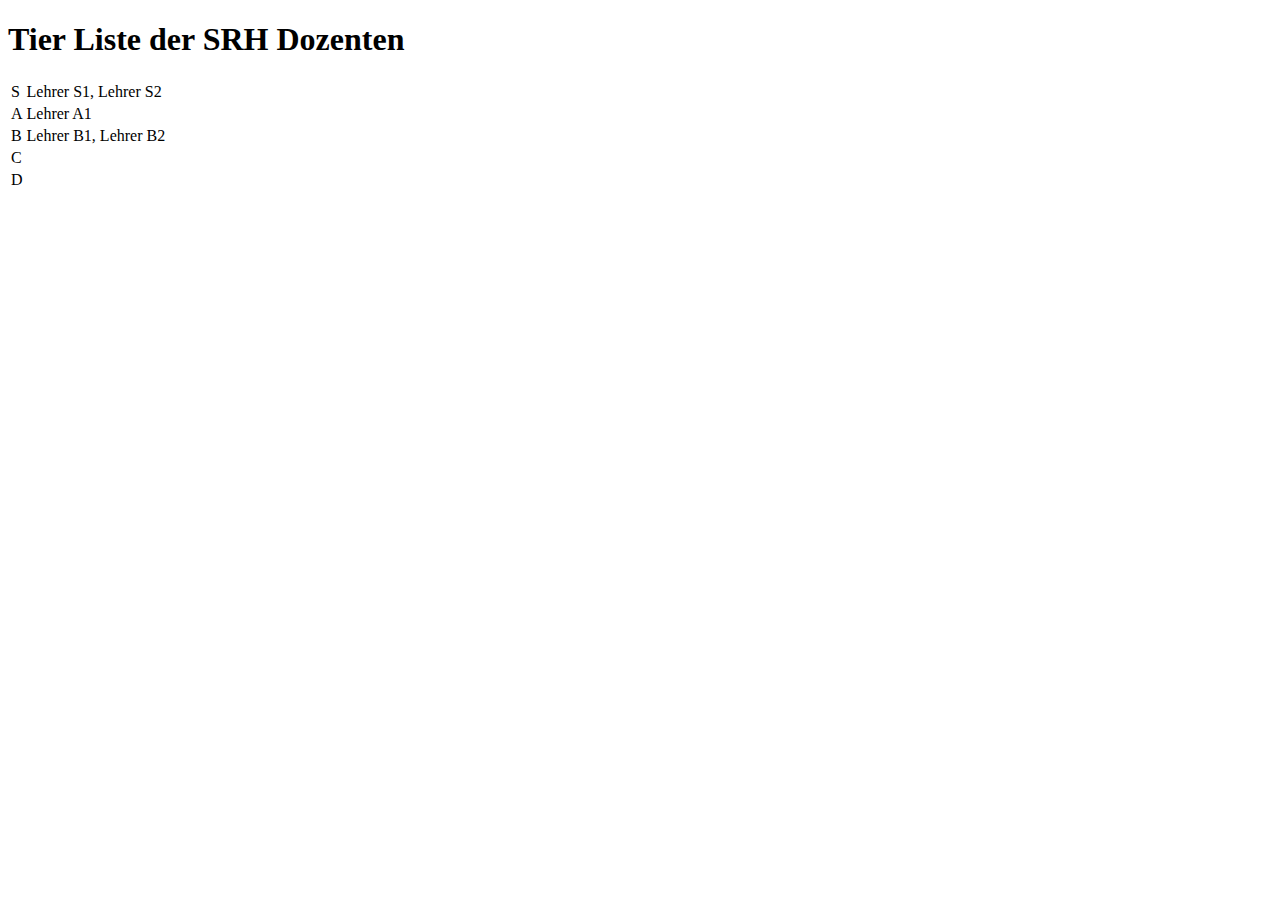
<file: prog_web/tierlist/index.html>
<!DOCTYPE html>
<html lang="de">
<head>
    <meta charset="UTF-8">
    <meta name="viewport" content="width=device-width, initial-scale=1.0">
    <title>Tier List</title>
</head>
<body>
    <h1>
        Tier Liste der SRH Dozenten
    </h1>

    <table>
        <!-- <tr> steht für TableRow, also Zeile der Tabelle -->
        <tr>
            <!-- <td> steht für TableData, also Spalte der Tabelle -->
            <td>S</td>
            <td>Lehrer S1, Lehrer S2</td>
        </tr>
        <tr>
            <td>A</td>
            <td>Lehrer A1</td>
        </tr>
        <tr>
            <td>B</td>
            <td>Lehrer B1, Lehrer B2</td>
        </tr>
        <tr>
            <td>C</td>
            <td></td>
        </tr>
        <tr>
            <td>D</td>
            <td></td>
        </tr>
    </table>

</body>
</html>
</file>
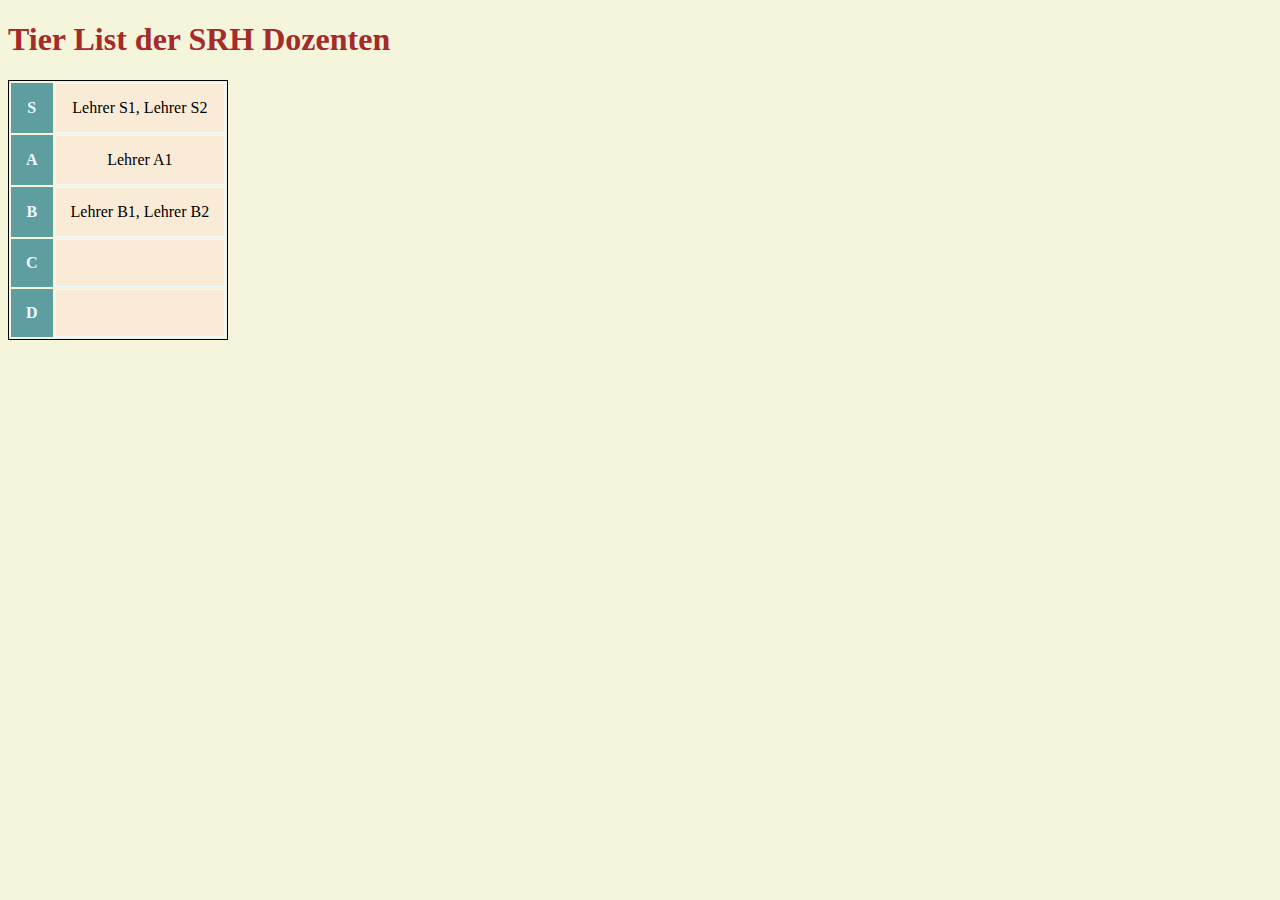
<file: web/tierlist/index.html>
<!DOCTYPE html>
<html lang="de">
<head>
    <meta charset="UTF-8">
    <meta name="viewport" content="width=device-width, initial-scale=1.0">
    <link rel="stylesheet" href="style.css">
    <title>Tier List</title>
</head>

<!-- Pretty Printer: Shift + Alt + F -->
<body>
    <h1>
        Tier List der SRH Dozenten
    </h1>

    <table>
        <!-- <tr> steht für TableRow, also Zeile der Tabelle -->
        <tr>
            <!-- <th> steht für TableHeader, also Kopf der Tabelle -->
            <!-- <td> steht für TableData, also Spalte der Tabelle -->
            <th>S</th>
            <td>Lehrer S1, Lehrer S2</td>
        </tr>
        <tr>
            <th>A</th>
            <td>Lehrer A1</td>
        </tr>
        <tr>
            <th>B</th>
            <td>Lehrer B1, Lehrer B2</td>
        </tr>
        <tr>
            <th>C</th>
            <td></td>
        </tr>
        <tr>
            <th>D</th>
            <td></td>
        </tr>
    </table>

</body>
</html>
</file>
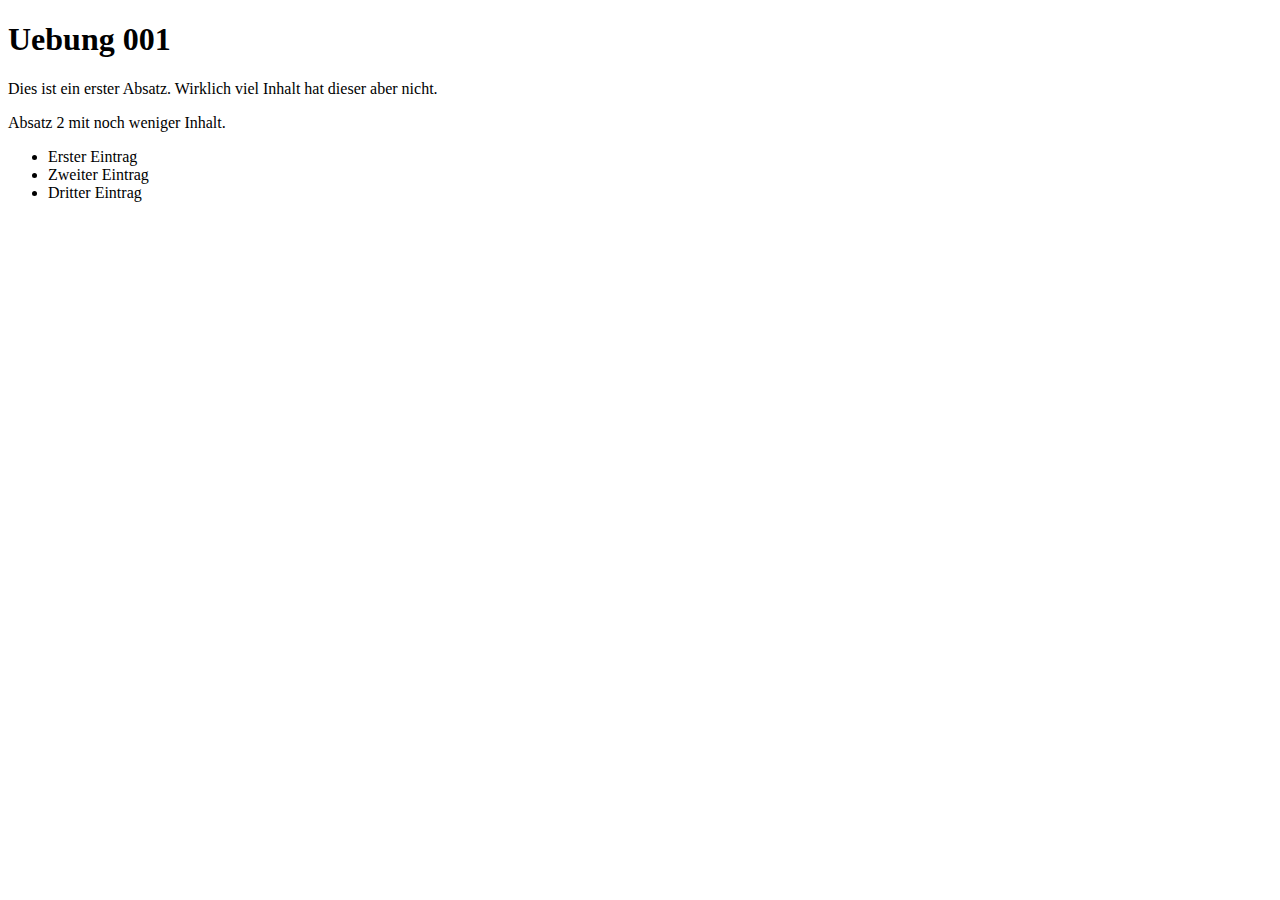
<file: WEB/250826_exercise/uebung001.html>
<!DOCTYPE html>
<html lang="en">
<head>
    <meta charset="UTF-8">
    <meta name="viewport" content="width=device-width, initial-scale=1.0">
    <title>Uebung001</title>
</head>
<body>
    <h1>Uebung 001</h1>
    <p>Dies ist ein erster Absatz. Wirklich viel Inhalt hat dieser aber nicht.</p>
    <p>Absatz 2 mit noch weniger Inhalt.</p>

    <ul>
        <li>Erster Eintrag</li>
        <li>Zweiter Eintrag</li>
        <li>Dritter Eintrag</li>
    </ul>
</body>
</html>
</file>
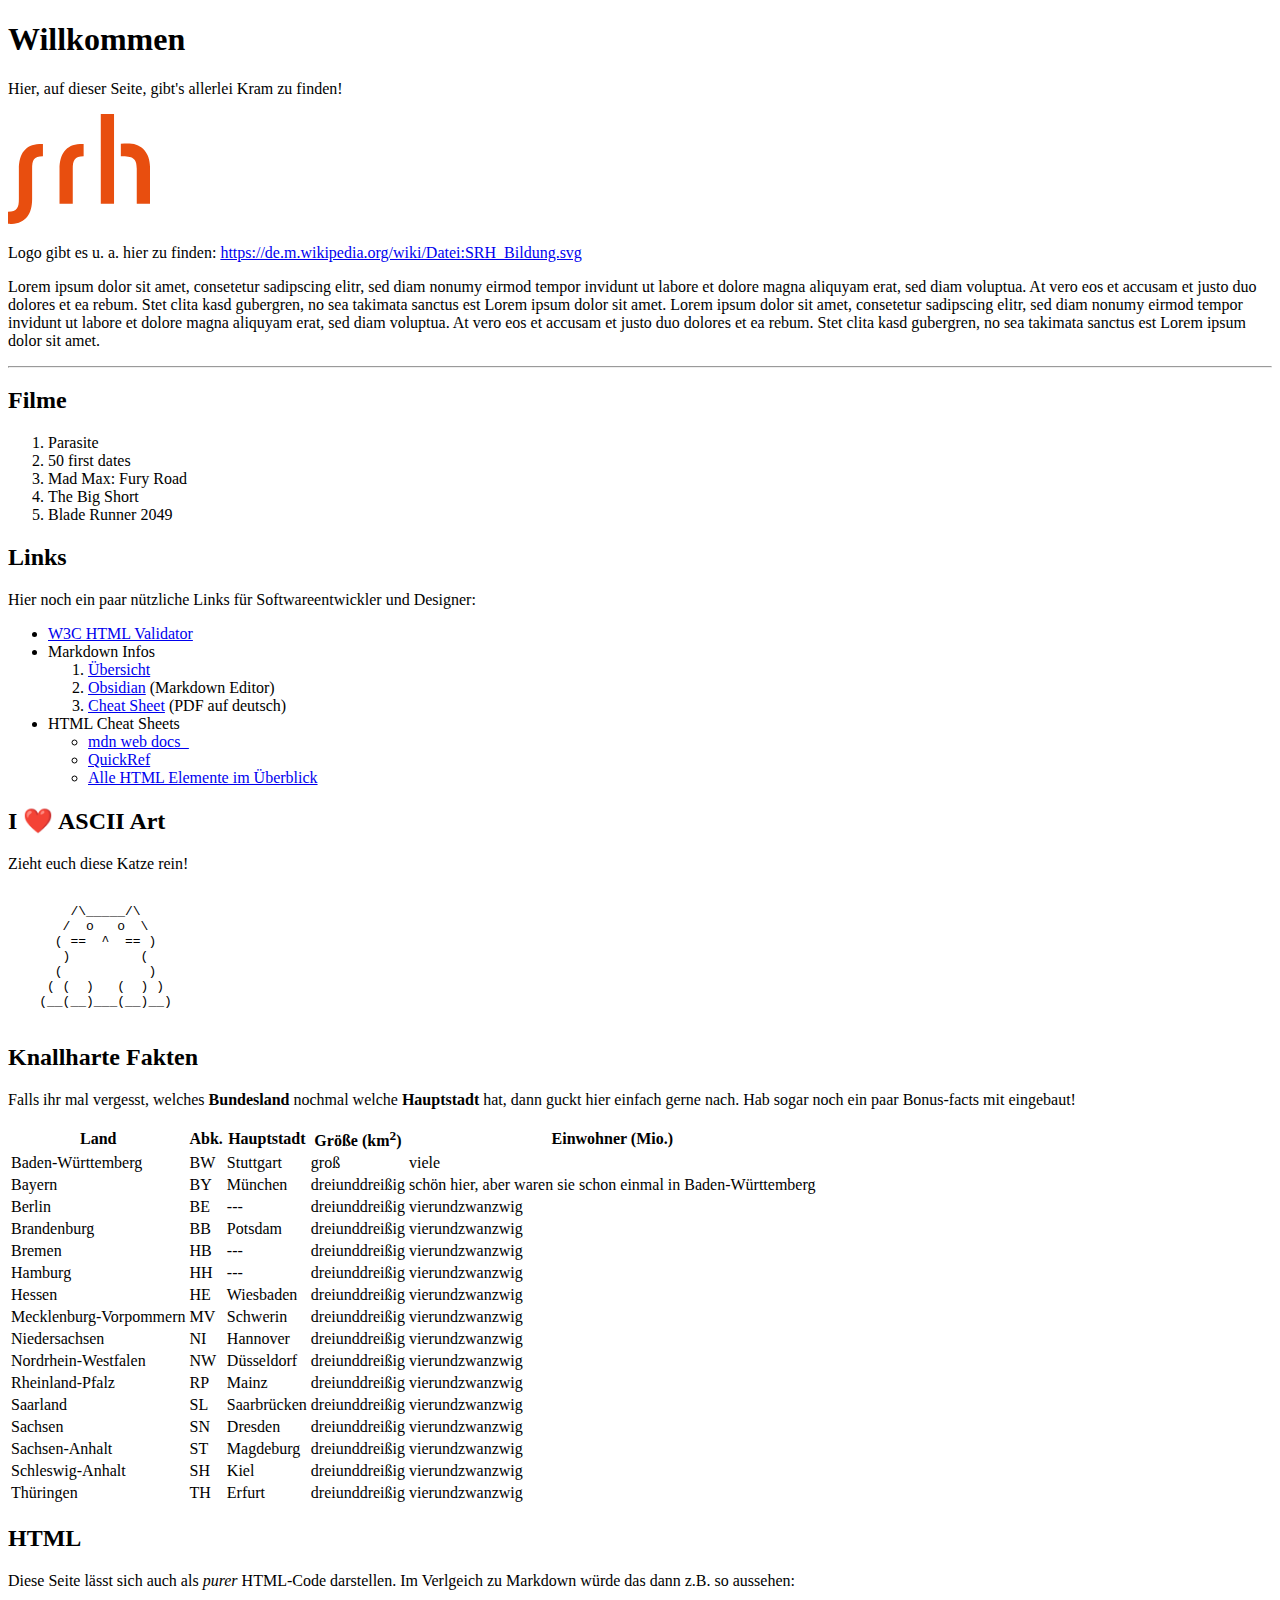
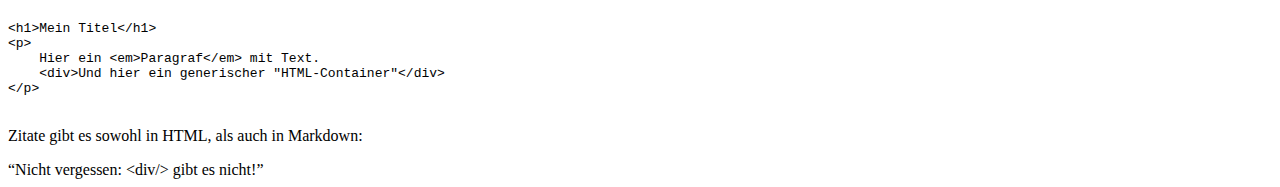
<file: WEB/250902_exercise/answer.html>
<!DOCTYPE html>
<html lang="en">
<head>
    <meta charset="UTF-8">
    <meta name="viewport" content="width=device-width, initial-scale=1.0">
    <title>Document</title>
</head>
<body>
    <h1>Willkommen</h1>

    <p>Hier, auf dieser Seite, gibt's allerlei Kram zu finden!</p>
    <p></p>

    <img src="srh.svg" alt="SRH-Bildung Logo">

    <p>
        Logo gibt es u. a. hier zu finden:
        <a href="https://de.m.wikipedia.org/wiki/Datei:SRH_Bildung.svg">https://de.m.wikipedia.org/wiki/Datei:SRH_Bildung.svg</a>
    </p>

    <p>
        Lorem ipsum dolor sit amet, consetetur sadipscing elitr, sed diam nonumy eirmod tempor invidunt ut labore et dolore magna aliquyam erat, sed diam voluptua. At vero eos et accusam et justo duo dolores et ea rebum. Stet clita kasd gubergren, no sea takimata sanctus est Lorem ipsum dolor sit amet. Lorem ipsum dolor sit amet, consetetur sadipscing elitr, sed diam nonumy eirmod tempor invidunt ut labore et dolore magna aliquyam erat, sed diam voluptua. At vero eos et accusam et justo duo dolores et ea rebum. Stet clita kasd gubergren, no sea takimata sanctus est Lorem ipsum dolor sit amet.
    </p>
    <hr>

    <h2>Filme</h2>
    <ol>
        <li>Parasite</li>
        <li>50 first dates</li>
        <li>Mad Max: Fury Road</li>
        <li>The Big Short</li>
        <li>Blade Runner 2049</li>
    </ol>

    <h2>Links</h2>
    <p>Hier noch ein paar nützliche Links für Softwareentwickler und Designer:</p>
    <ul>
        <li><a href="https://validator.w3.org/">W3C HTML Validator</a></li>
        <li>Markdown Infos</li>
        <ol>
            <li><a href="https://markdown.de/">Übersicht</a></li>
            <li><a href="https://obsidian.md/">Obsidian</a> (Markdown Editor)</li>
            <li><a href="https://www.heise.de/downloads/18/1/1/6/7/1/0/3/Markdown-CheatSheet-Deutsch.pdf">Cheat Sheet</a> (PDF auf deutsch)</li>
        </ol>
        <li>HTML Cheat Sheets</li>
        <ul>
            <li><a href="https://developer.mozilla.org/de/docs/Learn_web_development/Howto/Solve_HTML_problems/Cheatsheet">mdn web docs_</a></li>
            <li><a href="https://quickref.me/html.html">QuickRef</a></li>
            <li><a href="https://wiki.selfhtml.org/wiki/HTML/Elemente">Alle HTML Elemente im Überblick</a></li>
        </ul>
    </ul>

    <h2>I ❤️ ASCII Art</h2>
    <p>Zieht euch diese Katze rein!</p>
<pre>
    <code>
        /\_____/\
       /  o   o  \
      ( ==  ^  == )
       )         (
      (           )
     ( (  )   (  ) )
    (__(__)___(__)__)
    </code>
</pre>

    <h2>Knallharte Fakten</h2>
    <p>Falls ihr mal vergesst, welches <b>Bundesland</b> nochmal welche <b>Hauptstadt</b> hat, dann guckt hier einfach gerne nach. Hab sogar noch ein paar Bonus-facts mit eingebaut!</p>

    <!-- Shortcut: table>tr*17>td*5 -->
    <table>
        <tr>
            <th>Land</th>
            <th>Abk.</th>
            <th>Hauptstadt</th>
            <th>Größe (km<sup>2</sup>)</th>
            <th>Einwohner (Mio.)</th>
        </tr>
        <tr>
            <td>Baden-Württemberg</td>
            <td>BW</td>
            <td>Stuttgart</td>
            <td>groß</td>
            <td>viele</td>
        </tr>
        <tr>
            <td>Bayern</td>
            <td>BY</td>
            <td>München</td>
            <td>dreiunddreißig</td>
            <td>schön hier, aber waren sie schon einmal in Baden-Württemberg</td>
        </tr>
        <tr>
            <td>Berlin</td>
            <td>BE</td>
            <td>---</td>
            <td>dreiunddreißig</td>
            <td>vierundzwanzwig</td>
        </tr>
        <tr>
            <td>Brandenburg</td>
            <td>BB</td>
            <td>Potsdam</td>
            <td>dreiunddreißig</td>
            <td>vierundzwanzwig</td>
        </tr>
        <tr>
            <td>Bremen</td>
            <td>HB</td>
            <td>---</td>
            <td>dreiunddreißig</td>
            <td>vierundzwanzwig</td>
        </tr>
        <tr>
            <td>Hamburg</td>
            <td>HH</td>
            <td>---</td>
            <td>dreiunddreißig</td>
            <td>vierundzwanzwig</td>
        </tr>
        <tr>
            <td>Hessen</td>
            <td>HE</td>
            <td>Wiesbaden</td>
            <td>dreiunddreißig</td>
            <td>vierundzwanzwig</td>
        </tr>
        <tr>
            <td>Mecklenburg-Vorpommern</td>
            <td>MV</td>
            <td>Schwerin</td>
            <td>dreiunddreißig</td>
            <td>vierundzwanzwig</td>
        </tr>
        <tr>
            <td>Niedersachsen</td>
            <td>NI</td>
            <td>Hannover</td>
            <td>dreiunddreißig</td>
            <td>vierundzwanzwig</td>
        </tr>
        <tr>
            <td>Nordrhein-Westfalen</td>
            <td>NW</td>
            <td>Düsseldorf</td>
            <td>dreiunddreißig</td>
            <td>vierundzwanzwig</td>
        </tr>
        <tr>
            <td>Rheinland-Pfalz</td>
            <td>RP</td>
            <td>Mainz</td>
            <td>dreiunddreißig</td>
            <td>vierundzwanzwig</td>
        </tr>
        <tr>
            <td>Saarland</td>
            <td>SL</td>
            <td>Saarbrücken</td>
            <td>dreiunddreißig</td>
            <td>vierundzwanzwig</td>
        </tr>
        <tr>
            <td>Sachsen</td>
            <td>SN</td>
            <td>Dresden</td>
            <td>dreiunddreißig</td>
            <td>vierundzwanzwig</td>
        </tr>
        <tr>
            <td>Sachsen-Anhalt</td>
            <td>ST</td>
            <td>Magdeburg</td>
            <td>dreiunddreißig</td>
            <td>vierundzwanzwig</td>
        </tr>
        <tr>
            <td>Schleswig-Anhalt</td>
            <td>SH</td>
            <td>Kiel</td>
            <td>dreiunddreißig</td>
            <td>vierundzwanzwig</td>
        </tr>
        <tr>
            <td>Thüringen</td>
            <td>TH</td>
            <td>Erfurt</td>
            <td>dreiunddreißig</td>
            <td>vierundzwanzwig</td>
        </tr>
    </table>

    <h2>HTML</h2>
    <p>Diese Seite lässt sich auch als <i>purer</i> HTML-Code darstellen. Im Verlgeich zu Markdown würde das dann z.B. so aussehen:</p>

<pre>
<code class="html">
&lt;h1>Mein Titel&lt;/h1>
&lt;p>
    Hier ein &lt;em>Paragraf&lt;/em> mit Text.
    &lt;div>Und hier ein generischer "HTML-Container"&lt;/div>
&lt;/p>
</code>
</pre>

    <p>Zitate gibt es sowohl in HTML, als auch in Markdown:</p>

    <q>Nicht vergessen: &lt;div/> gibt es nicht!</q>
    
</body>
</html>
</file>
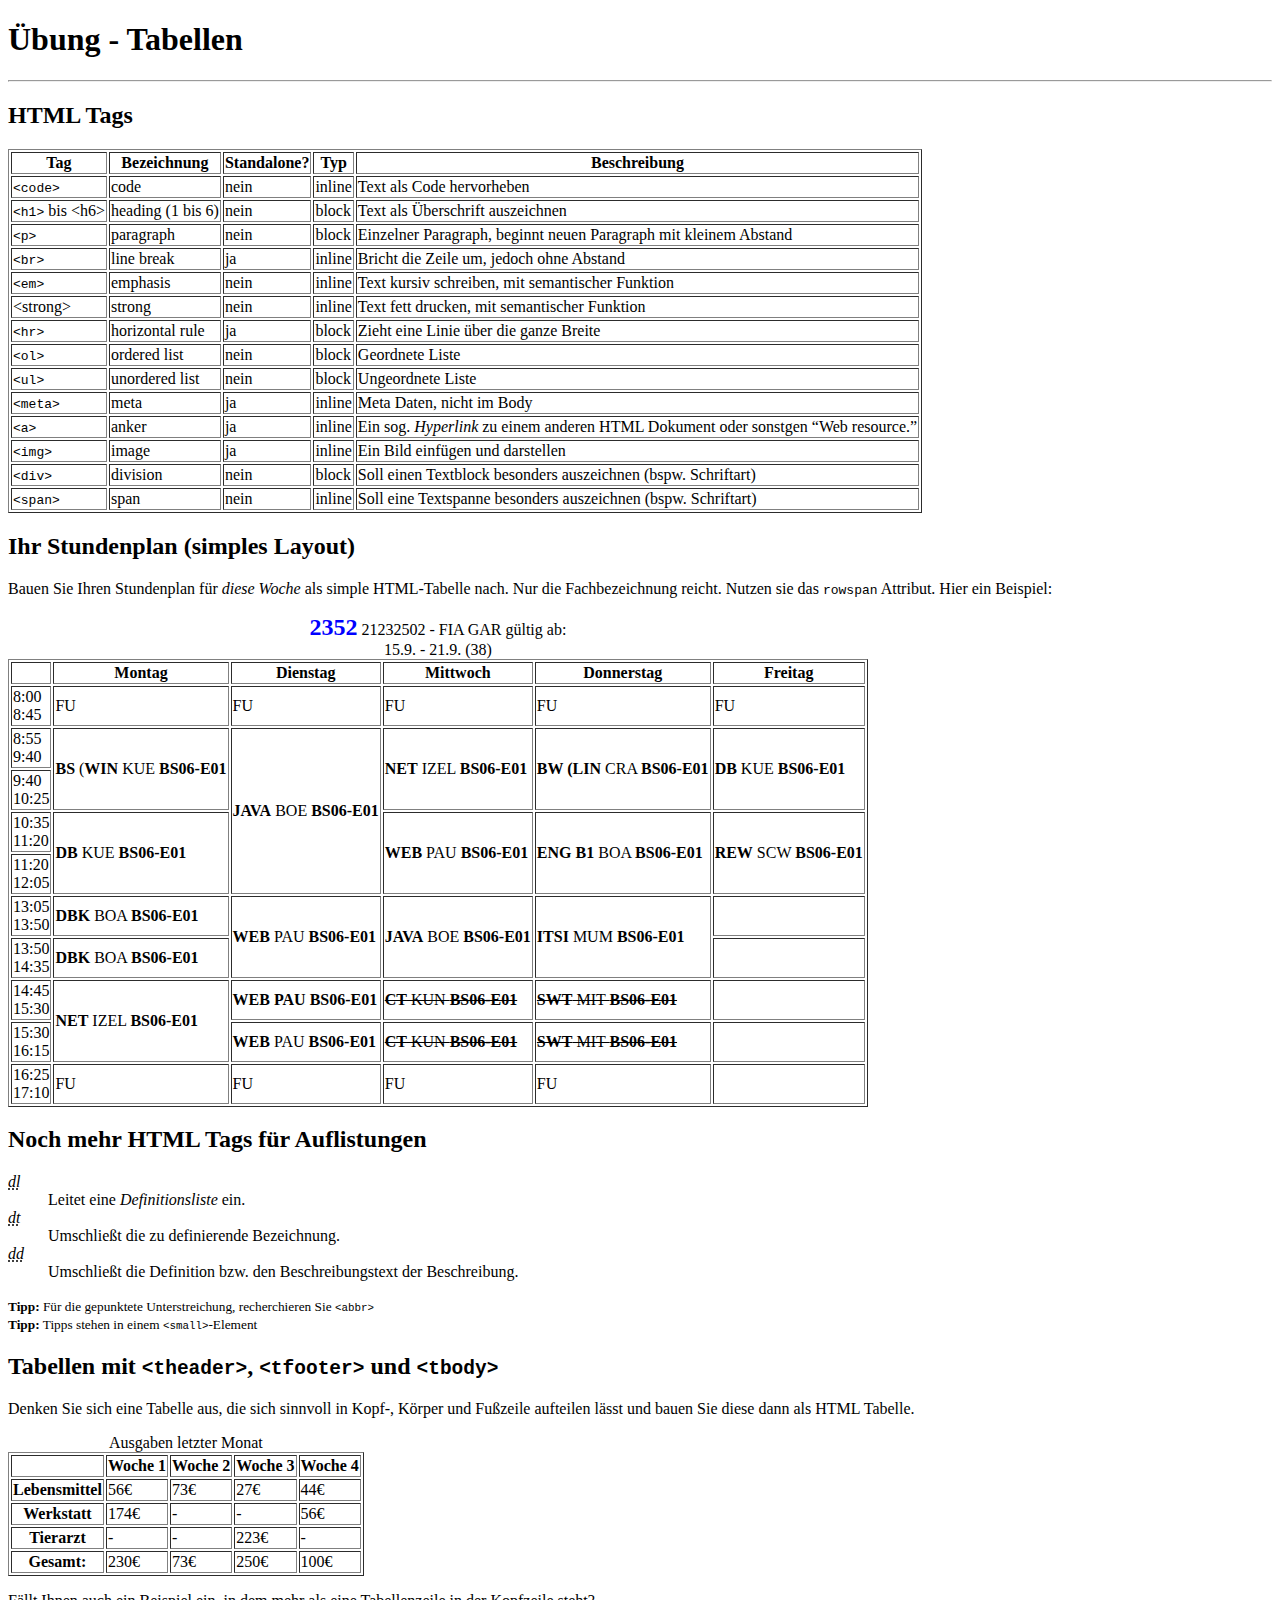
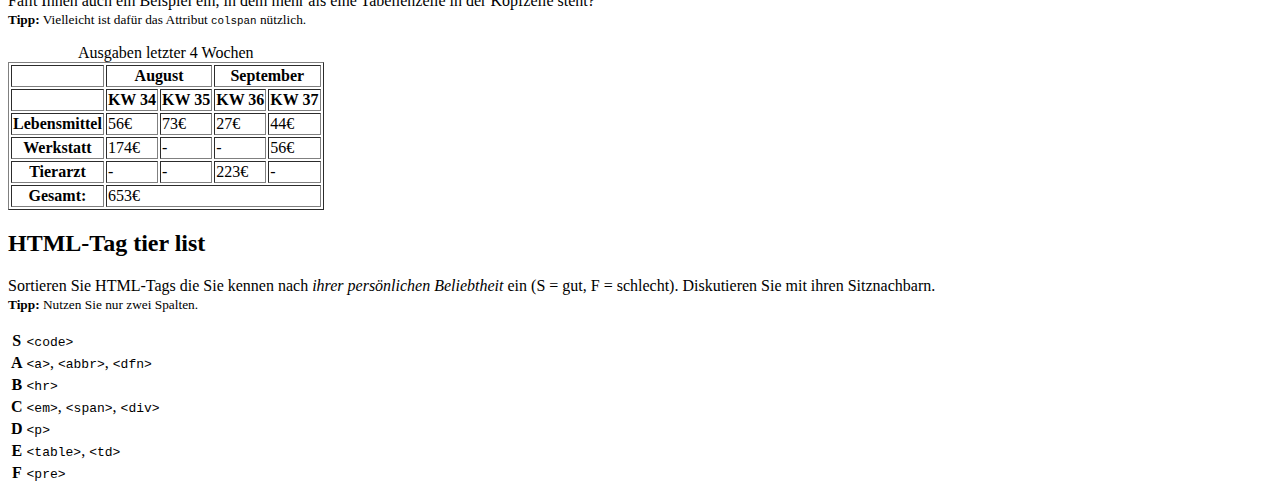
<file: WEB/250916_exercise/exercise_solved.html>
<!DOCTYPE html>
<html lang="en">
<head>
    <meta charset="UTF-8">
    <meta name="viewport" content="width=device-width, initial-scale=1.0">
    <title>Document</title>
</head>
<body>
    <h1>Übung - Tabellen</h1>
    <hr>


    <h2>HTML Tags</h2>

    <table border="1">
        <tr>
            <th>Tag</th>
            <th>Bezeichnung</th>
            <th>Standalone?</th>
            <th>Typ</th>
            <th>Beschreibung</th>
        </tr>
        <tr>
            <td><code>&lt;code></code></td>
            <td>code</td>
            <td>nein</td>
            <td>inline</td>
            <td>Text als Code hervorheben</td>
        </tr>
        <tr>
            <td><code>&lt;h1></code> bis <code></code>&lt;h6></code></td>
            <td>heading (1 bis 6)</td>
            <td>nein</td>
            <td>block</td>
            <td>Text als Überschrift auszeichnen</td>
        </tr>
        <tr>
            <td><code>&lt;p></code></td>
            <td>paragraph</td>
            <td>nein</td>
            <td>block</td>
            <td>Einzelner Paragraph, beginnt neuen Paragraph mit kleinem Abstand</td>
        </tr>
        <tr>
            <td><code>&lt;br></code></td>
            <td>line break</td>
            <td>ja</td>
            <td>inline</td>
            <td>Bricht die Zeile um, jedoch ohne Abstand</td>
        </tr>
        <tr>
            <td><code>&lt;em></code></td>
            <td>emphasis</td>
            <td>nein</td>
            <td>inline</td>
            <td>Text kursiv schreiben, mit semantischer Funktion</td>
        </tr>
        <tr>
            <td>&lt;strong></td>
            <td>strong</td>
            <td>nein</td>
            <td>inline</td>
            <td>Text fett drucken, mit semantischer Funktion</td>
        </tr>
        <tr>
            <td><code>&lthr></code></td>
            <td>horizontal rule</td>
            <td>ja</td>
            <td>block</td>
            <td>Zieht eine Linie über die ganze Breite</td>
        </tr>
        <tr>
            <td><code>&lt;ol></code></td>
            <td>ordered list</td>
            <td>nein</td>
            <td>block</td>
            <td>Geordnete Liste</td>
        </tr>
        <tr>
            <td><code>&lt;ul></code></td>
            <td>unordered list</td>
            <td>nein</td>
            <td>block</td>
            <td>Ungeordnete Liste</td>
        </tr>
        <tr>
            <td><code>&lt;meta></code></td>
            <td>meta</td>
            <td>ja</td>
            <td>inline</td>
            <td>Meta Daten, nicht im Body</td>
        </tr>
        <tr>
            <td><code>&lt;a></code></td>
            <td>anker</td>
            <td>ja</td>
            <td>inline</td>
            <td>Ein sog. <em>Hyperlink</em> zu einem anderen HTML Dokument oder sonstgen <q>Web resource.</q></td>
        </tr>
        <tr>
            <td><code>&ltimg></code></td>
            <td>image</td>
            <td>ja</td>
            <td>inline</td>
            <td>Ein Bild einfügen und darstellen</td>
        </tr>
        <tr>
            <td><code>&lt;div></code></td>
            <td>division</td>
            <td>nein</td>
            <td>block</td>
            <td>Soll einen Textblock besonders auszeichnen (bspw. Schriftart)</td>
        </tr>
        <tr>
            <td><code>&lt;span></code></td>
            <td>span</td>
            <td>nein</td>
            <td>inline</td>
            <td>Soll eine Textspanne besonders auszeichnen (bspw. Schriftart)</td>
        </tr>
    </table>

    <h2>Ihr Stundenplan (simples Layout)</h2>
    <p>Bauen Sie Ihren Stundenplan für <em>diese Woche</em> als simple HTML-Tabelle nach. Nur die Fachbezeichnung reicht. Nutzen sie das <code>rowspan</code> Attribut. Hier ein Beispiel:</p>

    <table border="1">
        <caption>
            <span style="color:blue; font-size: 1.5rem;"><b>2352</b></span>
            <span style="font-size: 1rem;">21232502 - FIA GAR</span> gültig ab:<br>
            15.9. - 21.9. (38)
        </caption>

        <tr>
            <th></th>
            <th>Montag</th>
            <th>Dienstag</th>
            <th>Mittwoch</th>
            <th>Donnerstag</th>
            <th>Freitag</th>
        </tr>
        <tr>
            <td>8:00<br>8:45</td>
            <td>FU</td>
            <td>FU</td>
            <td>FU</td>
            <td>FU</td>
            <td>FU</td>
        </tr>
        <tr>
            <td>8:55<br>9:40</td>
            <td rowspan="2"><b>BS</b> (<b>WIN</b> KUE <b>BS06-E01</b></td>
            <td rowspan="4"><b>JAVA</b> BOE <b>BS06-E01</b></td>
            <td rowspan="2"><b>NET</b> IZEL <b>BS06-E01</b></td>
            <td rowspan="2"><b>BW (LIN</b> CRA <b>BS06-E01</b></td>
            <td rowspan="2"><b>DB</b> KUE <b>BS06-E01</b></td>
        </tr>
        <tr>
            <td>9:40<br>10:25</td>
            
            
            
            
            
        </tr>
        <tr>
            <td>10:35<br>11:20</td>
            <td rowspan="2"><b>DB</b> KUE <b>BS06-E01</b></td>
            
            <td rowspan="2"><b>WEB</b> PAU <b>BS06-E01</b></td>
            <td rowspan="2"><b>ENG B1</b> BOA <b>BS06-E01</b></td>
            <td rowspan="2"><b>REW</b> SCW <b>BS06-E01</b></td>
        </tr>
        <tr>
            <td>11:20<br>12:05</td>
            
            
            
            
            
        </tr>
        <tr>
            <td>13:05<br>13:50</td>
            <td><b>DBK</b> BOA <b>BS06-E01</b></td>
            <td rowspan="2"><b>WEB</b> PAU <b>BS06-E01</b></td>
            <td rowspan="2"><b>JAVA</b> BOE <b>BS06-E01</b></td>
            <td rowspan="2"><b>ITSI</b> MUM <b>BS06-E01</b></td>
            <td></td>
        </tr>
        <tr>
            <td>13:50<br>14:35</td>
            <td><b>DBK</b> BOA <b>BS06-E01</b></td>
            
            
            
            <td></td>
        </tr>
        <tr>
            <td>14:45<br>15:30</td>
            <td rowspan="2"><b>NET</b> IZEL <b>BS06-E01</b></td>
            <td><b><b>WEB</b> PAU <b>BS06-E01</b></b></td>
            <td><s><b>CT</b> KUN <b>BS06-E01</b></s></td>
            <td><s><b>SWT</b> MIT <b>BS06-E01</b></s></td>
            <td></td>
        </tr>
        <tr>
            <td>15:30<br>16:15</td>
            
            <td><b>WEB</b> PAU <b>BS06-E01</b></td>
            <td><s><b>CT</b> KUN <b>BS06-E01</b></s></td>
            <td><s><b>SWT</b> MIT <b>BS06-E01</b></s></td>
            <td></td>
        </tr>
        <tr>
            <td>16:25<br>17:10</td>
            <td>FU</td>
            <td>FU</td>
            <td>FU</td>
            <td>FU</td>
            <td></td>
        </tr>
    </table>

    <h2>Noch mehr HTML Tags für Auflistungen</h2>
    <dl>
        <dt><dfn id=""dl><abbr title="definition list">dl</abbr></dfn></dt>
        <dd>Leitet eine <em>Definitionsliste</em> ein.</dd>

        <dt><dfn id="dt"><abbr title="definition term">dt</abbr></dfn></dt>
        <dd>Umschließt die zu definierende Bezeichnung.</dd>

        <dt><dfn id="dd"><abbr title="definition description">dd</abbr></dfn></dt>
        <dd>Umschließt die Definition bzw. den Beschreibungstext der Beschreibung.</dd>
    </dl>

    <p><small><strong>Tipp:</strong> Für die gepunktete Unterstreichung, recherchieren Sie <code>&lt;abbr></code></small><br>
    <small><strong>Tipp:</strong> Tipps stehen in einem <code>&lt;small></code>-Element</small></p>

    <h2>Tabellen mit <code>&lt;theader></code>, <code>&lt;tfooter></code> und <code>&lt;tbody></code></h2>
    <p>Denken Sie sich eine Tabelle aus, die sich sinnvoll in Kopf-, Körper und Fußzeile aufteilen lässt und bauen Sie diese dann als HTML Tabelle.</p>
    
    <table border="1">
        <caption>Ausgaben letzter Monat</caption>

        <thead>
            <tr>
                <th></th>
                <th>Woche 1</th>
                <th>Woche 2</th>
                <th>Woche 3</th>
                <th>Woche 4</th>
            </tr>
        </thead>

        <tbody>
            <tr>
                <th>Lebensmittel</th>
                <td>56€</td>
                <td>73€</td>
                <td>27€</td>
                <td>44€</td>
            </tr>
            <tr>
                <th>Werkstatt</th>
                <td>174€</td>
                <td>-</td>
                <td>-</td>
                <td>56€</td>
            </tr>
            <tr>
                <th>Tierarzt</th>
                <td>-</td>
                <td>-</td>
                <td>223€</td>
                <td>-</td>
            </tr>
        </tbody>

        <tfoot>
            <tr>
                <th>Gesamt:</th>
                <td>230€</td>
                <td>73€</td>
                <td>250€</td>
                <td>100€</td>
            </tr>
        </tfoot>
    </table>
    
    <p>Fällt Ihnen auch ein Beispiel ein, in dem mehr als eine Tabellenzeile in der Kopfzeile steht?<br>
    <small><strong>Tipp:</strong> Vielleicht ist dafür das Attribut <code>colspan</code> nützlich.</small></p>

    <table border="1">
        <caption>Ausgaben letzter 4 Wochen</caption>

        <thead>
            <tr>
                <th></th>
                <th colspan="2">August</th>
                
                <th colspan="2">September</th>

            </tr>
            <tr>
                <th></th>
                <th>KW 34</th>
                <th>KW 35</th>
                <th>KW 36</th>
                <th>KW 37</th>
            </tr>
        </thead>

        <tbody>
            <tr>
                <th>Lebensmittel</th>
                <td>56€</td>
                <td>73€</td>
                <td>27€</td>
                <td>44€</td>
            </tr>
            <tr>
                <th>Werkstatt</th>
                <td>174€</td>
                <td>-</td>
                <td>-</td>
                <td>56€</td>
            </tr>
            <tr>
                <th>Tierarzt</th>
                <td>-</td>
                <td>-</td>
                <td>223€</td>
                <td>-</td>
            </tr>
        </tbody>

        <tfoot>
            <tr>
                <th>Gesamt:</th>
                <td colspan="4">653€</td>



            </tr>
        </tfoot>
    </table>

    <h2>HTML-Tag tier list</h2>
    <p>Sortieren Sie HTML-Tags die Sie kennen nach <em>ihrer persönlichen Beliebtheit</em> ein (S = gut, F = schlecht). Diskutieren Sie mit ihren Sitznachbarn.<br>
    <small><strong>Tipp:</strong> Nutzen Sie nur zwei Spalten.</small></p>

    <table>
        <tr>
            <th>S</th>
            <td><code>&lt;code></code></td>
        </tr>
        <tr>
            <th>A</th>
            <td><code>&lt;a></code>, <code>&lt;abbr></code>, <code>&lt;dfn></code></td>
        </tr>
        <tr>
            <th>B</th>
            <td><code>&lt;hr></code></td>
        </tr>
        <tr>
            <th>C</th>
            <td><code>&lt;em></code>, <code>&lt;span></code>, <code>&lt;div></code></td>
        </tr>
        <tr>
            <th>D</th>
            <td><code>&lt;p></code></td>
        </tr>
        <tr>
            <th>E</th>
            <td><code>&lt;table></code>, <code>&lt;td></code></td>
        </tr>
        <tr>
            <th>F</th>
            <td><code>&lt;pre></code></td>
        </tr>
    </table>

</body>
</html>
</file>
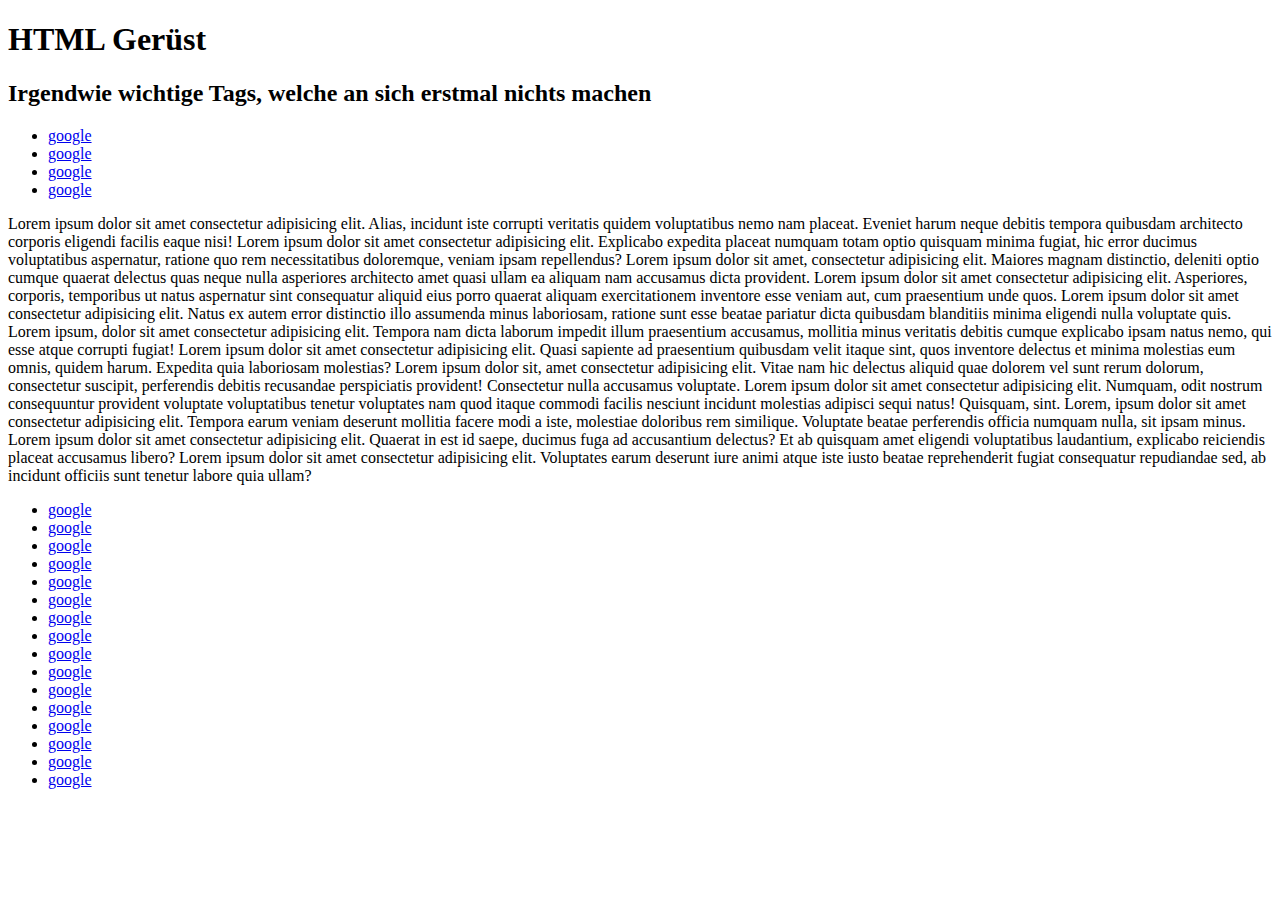
<file: WEB/HTML/important_tags.html>
<!DOCTYPE html>
<html lang="en">
<head>
    <meta charset="UTF-8">
    <meta name="viewport" content="width=device-width, initial-scale=1.0">
    <title>Document</title>
</head>

<body>
    <header>
        <h1>
            HTML Gerüst
        </h1>
    </header>

    <main>
        <article>
            <h2>Irgendwie wichtige Tags, welche an sich erstmal nichts machen</h2>

            <nav>
                <ul id="navigation">
                    <li><a href="https://google.de">google</a></li>
                    <li><a href="https://google.de">google</a></li>
                    <li><a href="https://google.de">google</a></li>
                    <li><a href="https://google.de">google</a></li>
                </ul>
            </nav>
        </article>

        <article>
            Lorem ipsum dolor sit amet consectetur adipisicing elit. Alias, incidunt iste corrupti veritatis quidem voluptatibus nemo nam placeat. Eveniet harum neque debitis tempora quibusdam architecto corporis eligendi facilis eaque nisi!
            Lorem ipsum dolor sit amet consectetur adipisicing elit. Explicabo expedita placeat numquam totam optio quisquam minima fugiat, hic error ducimus voluptatibus aspernatur, ratione quo rem necessitatibus doloremque, veniam ipsam repellendus?
            Lorem ipsum dolor sit amet, consectetur adipisicing elit. Maiores magnam distinctio, deleniti optio cumque quaerat delectus quas neque nulla asperiores architecto amet quasi ullam ea aliquam nam accusamus dicta provident.
            Lorem ipsum dolor sit amet consectetur adipisicing elit. Asperiores, corporis, temporibus ut natus aspernatur sint consequatur aliquid eius porro quaerat aliquam exercitationem inventore esse veniam aut, cum praesentium unde quos.
            Lorem ipsum dolor sit amet consectetur adipisicing elit. Natus ex autem error distinctio illo assumenda minus laboriosam, ratione sunt esse beatae pariatur dicta quibusdam blanditiis minima eligendi nulla voluptate quis.
            Lorem ipsum, dolor sit amet consectetur adipisicing elit. Tempora nam dicta laborum impedit illum praesentium accusamus, mollitia minus veritatis debitis cumque explicabo ipsam natus nemo, qui esse atque corrupti fugiat!
            Lorem ipsum dolor sit amet consectetur adipisicing elit. Quasi sapiente ad praesentium quibusdam velit itaque sint, quos inventore delectus et minima molestias eum omnis, quidem harum. Expedita quia laboriosam molestias?
            Lorem ipsum dolor sit, amet consectetur adipisicing elit. Vitae nam hic delectus aliquid quae dolorem vel sunt rerum dolorum, consectetur suscipit, perferendis debitis recusandae perspiciatis provident! Consectetur nulla accusamus voluptate.
            Lorem ipsum dolor sit amet consectetur adipisicing elit. Numquam, odit nostrum consequuntur provident voluptate voluptatibus tenetur voluptates nam quod itaque commodi facilis nesciunt incidunt molestias adipisci sequi natus! Quisquam, sint.
            Lorem, ipsum dolor sit amet consectetur adipisicing elit. Tempora earum veniam deserunt mollitia facere modi a iste, molestiae doloribus rem similique. Voluptate beatae perferendis officia numquam nulla, sit ipsam minus.
            Lorem ipsum dolor sit amet consectetur adipisicing elit. Quaerat in est id saepe, ducimus fuga ad accusantium delectus? Et ab quisquam amet eligendi voluptatibus laudantium, explicabo reiciendis placeat accusamus libero?
            Lorem ipsum dolor sit amet consectetur adipisicing elit. Voluptates earum deserunt iure animi atque iste iusto beatae reprehenderit fugiat consequatur repudiandae sed, ab incidunt officiis sunt tenetur labore quia ullam?
        </article>

        <article>
            <aside>
                <ul>
                    <li><a href="https://google.de">google</a></li>
                    <li><a href="https://google.de">google</a></li>
                    <li><a href="https://google.de">google</a></li>
                    <li><a href="https://google.de">google</a></li>
                    <li><a href="https://google.de">google</a></li>
                    <li><a href="https://google.de">google</a></li>
                    <li><a href="https://google.de">google</a></li>
                    <li><a href="https://google.de">google</a></li>
                    <li><a href="https://google.de">google</a></li>
                    <li><a href="https://google.de">google</a></li>
                    <li><a href="https://google.de">google</a></li>
                    <li><a href="https://google.de">google</a></li>
                    <li><a href="https://google.de">google</a></li>
                    <li><a href="https://google.de">google</a></li>
                    <li><a href="https://google.de">google</a></li>
                    <li><a href="https://google.de">google</a></li>
                </ul>
            </aside>
        </article>
    </main>


</body>
</html>
</file>
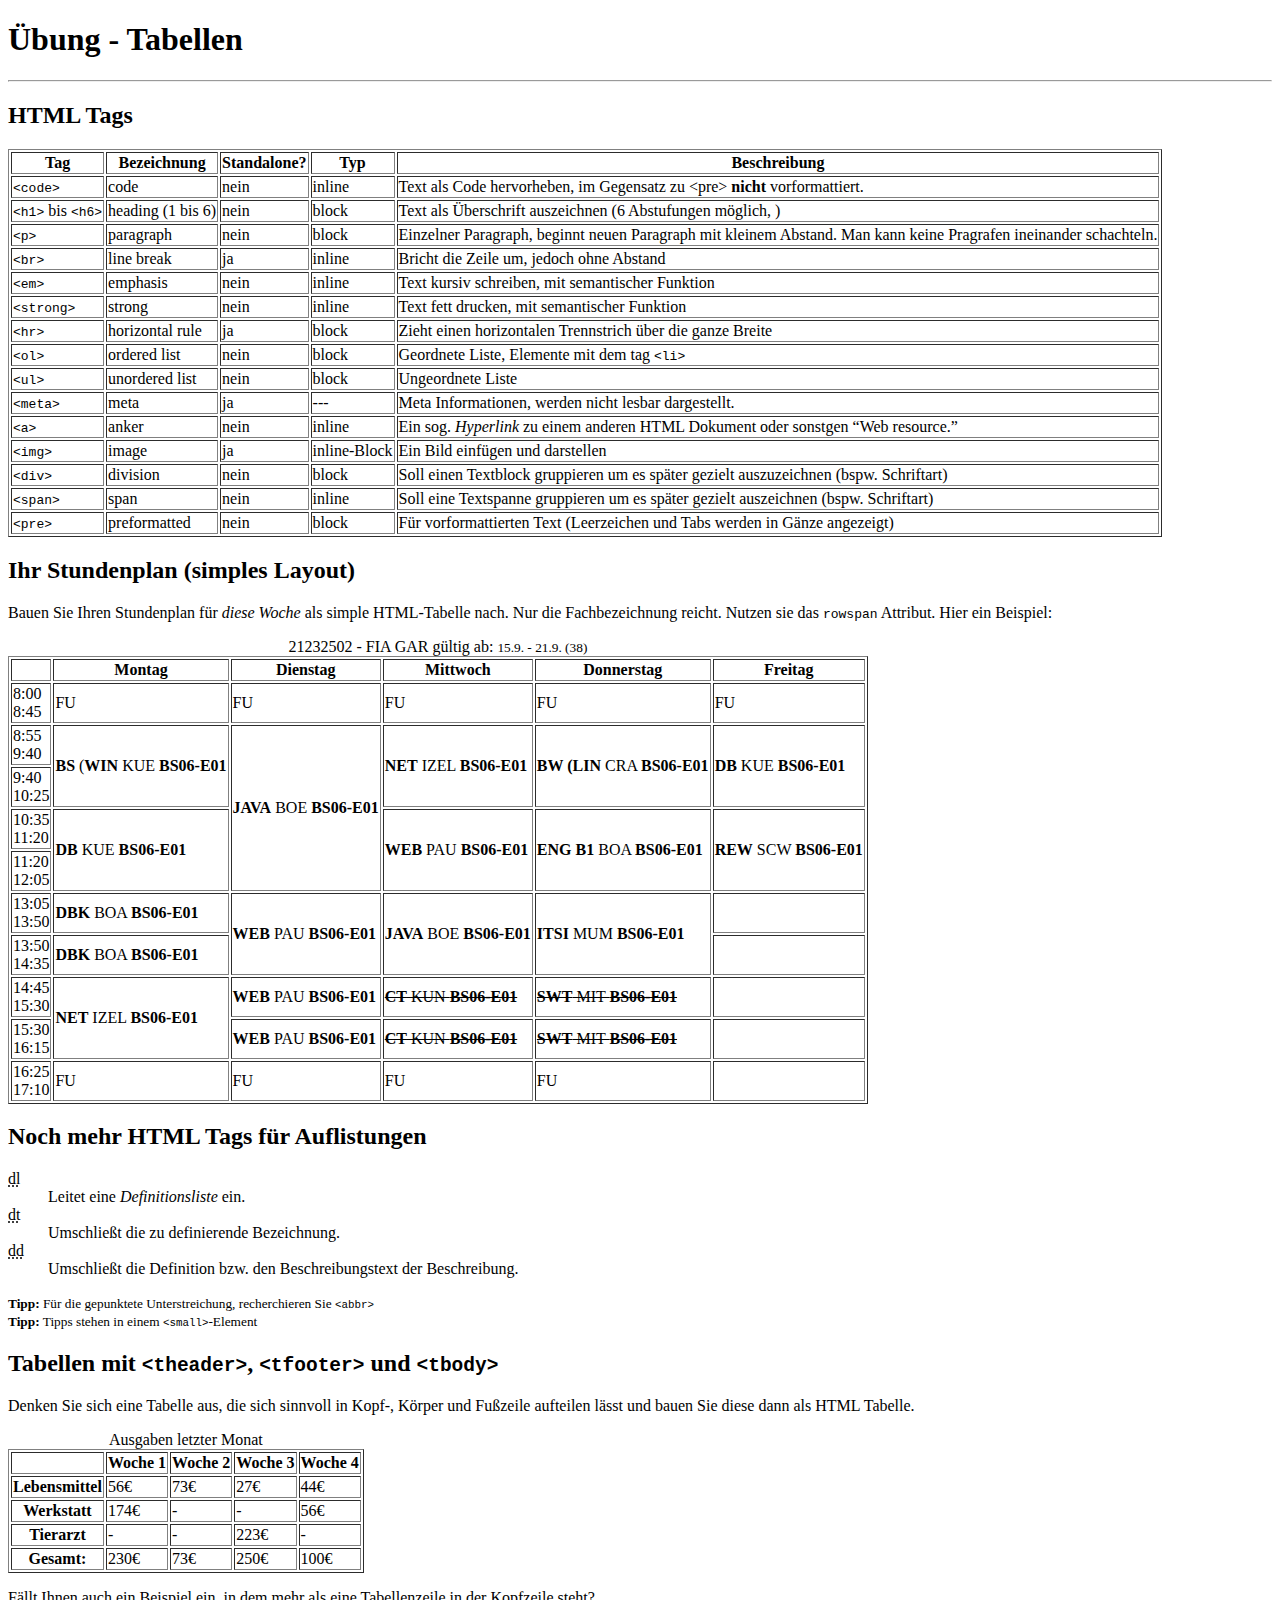
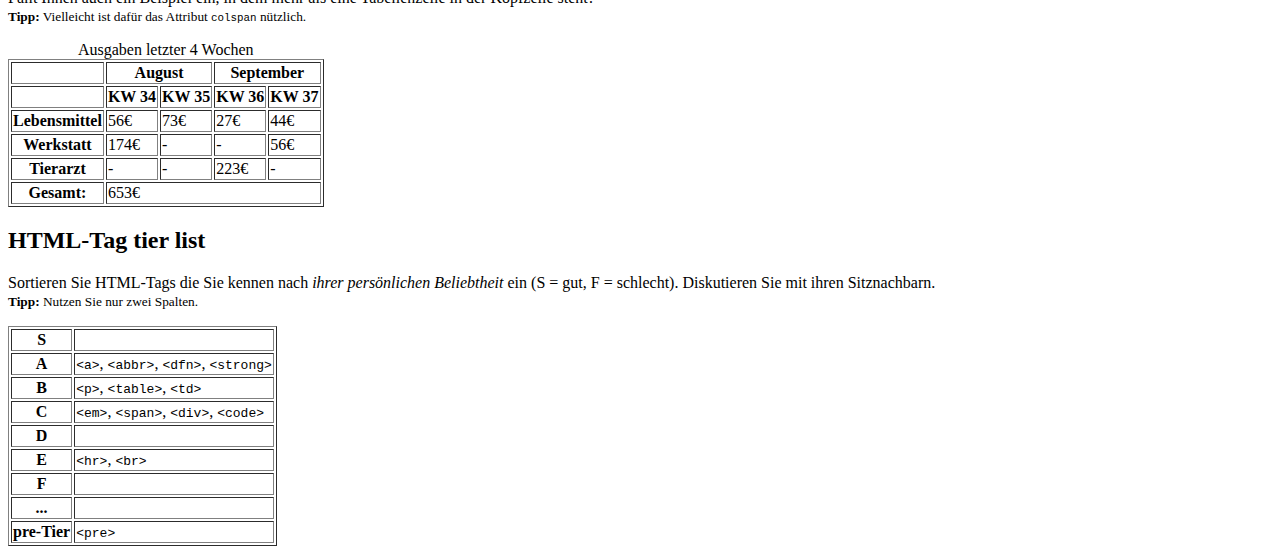
<file: WEB/HTML/250916_exercise/exercise_solved.html>
<!DOCTYPE html>
<html lang="en">
<head>
    <meta charset="UTF-8">
    <meta name="viewport" content="width=device-width, initial-scale=1.0">
    <title>Document</title>
</head>
<body>
    <h1>Übung - Tabellen</h1>
    <hr>


    <h2>HTML Tags</h2>

    <table border="1">
        <tr>
            <th>Tag</th>
            <th>Bezeichnung</th>
            <th>Standalone?</th>
            <th>Typ</th>
            <th>Beschreibung</th>
        </tr>
        <tr>
            <td><code>&lt;code></code></td>
            <td>code</td>
            <td>nein</td>
            <td>inline</td>
            <td>Text als Code hervorheben, im Gegensatz zu &lt;pre> <strong>nicht</strong> vorformattiert.</td>
        </tr>
        <tr>
            <td><code>&lt;h1></code> bis <code>&lt;h6></code></td>
            <td>heading (1 bis 6)</td>
            <td>nein</td>
            <td>block</td>
            <td>Text als Überschrift auszeichnen (6 Abstufungen möglich, <code></code> )</td>
        </tr>
        <tr>
            <td><code>&lt;p></code></td>
            <td>paragraph</td>
            <td>nein</td>
            <td>block</td>
            <td>Einzelner Paragraph, beginnt neuen Paragraph mit kleinem Abstand. Man kann keine Pragrafen ineinander schachteln.</td>
        </tr>
        <tr>
            <td><code>&lt;br></code></td>
            <td>line break</td>
            <td>ja</td>
            <td>inline</td>
            <td>Bricht die Zeile um, jedoch ohne Abstand</td>
        </tr>
        <tr>
            <td><code>&lt;em></code></td>
            <td>emphasis</td>
            <td>nein</td>
            <td>inline</td>
            <td>Text kursiv schreiben, mit semantischer Funktion</td>
        </tr>
        <tr>
            <td><code>&lt;strong></code></td>
            <td>strong</td>
            <td>nein</td>
            <td>inline</td>
            <td>Text fett drucken, mit semantischer Funktion</td>
        </tr>
        <tr>
            <td><code>&lthr></code></td>
            <td>horizontal rule</td>
            <td>ja</td>
            <td>block</td>
            <td>Zieht einen horizontalen Trennstrich über die ganze Breite</td>
        </tr>
        <tr>
            <td><code>&lt;ol></code></td>
            <td>ordered list</td>
            <td>nein</td>
            <td>block</td>
            <td>Geordnete Liste, Elemente mit dem tag <code>&lt;li></code></td>
        </tr>
        <tr>
            <td><code>&lt;ul></code></td>
            <td>unordered list</td>
            <td>nein</td>
            <td>block</td>
            <td>Ungeordnete Liste</td>
        </tr>
        <tr>
            <td><code>&lt;meta></code></td>
            <td>meta</td>
            <td>ja</td>
            <td>---</td>
            <td>Meta Informationen, werden nicht lesbar dargestellt.</td>
        </tr>
        <tr>
            <td><code>&lt;a></code></td>
            <td>anker</td>
            <td>nein</td>
            <td>inline</td>
            <td>Ein sog. <em>Hyperlink</em> zu einem anderen HTML Dokument oder sonstgen <q>Web resource.</q></td>
        </tr>
        <tr>
            <td><code>&ltimg></code></td>
            <td>image</td>
            <td>ja</td>
            <td>inline-Block</td>
            <td>Ein Bild einfügen und darstellen</td>
        </tr>
        <tr>
            <td><code>&lt;div></code></td>
            <td>division</td>
            <td>nein</td>
            <td>block</td>
            <td>Soll einen Textblock gruppieren um es später gezielt auszuzeichnen (bspw. Schriftart)</td>
        </tr>
        <tr>
            <td><code>&lt;span></code></td>
            <td>span</td>
            <td>nein</td>
            <td>inline</td>
            <td>Soll eine Textspanne gruppieren um es später gezielt auszeichnen (bspw. Schriftart)</td>
        </tr>
        <tr>
            <td><code>&lt;pre></code></td>
            <td>preformatted</td>
            <td>nein</td>
            <td>block</td>
            <td>Für vorformattierten Text (Leerzeichen und Tabs werden in Gänze angezeigt)</td>
        </tr>
    </table>

    <h2>Ihr Stundenplan (simples Layout)</h2>
    <p>Bauen Sie Ihren Stundenplan für <em>diese Woche</em> als simple HTML-Tabelle nach. Nur die Fachbezeichnung reicht. Nutzen sie das <code>rowspan</code> Attribut. Hier ein Beispiel:

    <table border="1">
        <caption>
            21232502 - FIA GAR gültig ab: <small>15.9. - 21.9. (38)</small>
        </caption>

        <tr>
            <th></th>
            <th>Montag</th>
            <th>Dienstag</th>
            <th>Mittwoch</th>
            <th>Donnerstag</th>
            <th>Freitag</th>
        </tr>
        <tr>
            <td>8:00<br>8:45</td>
            <td>FU</td>
            <td>FU</td>
            <td>FU</td>
            <td>FU</td>
            <td>FU</td>
        </tr>
        <tr>
            <td>8:55<br>9:40</td>
            <td rowspan="2"><b>BS</b> (<b>WIN</b> KUE <b>BS06-E01</b></td>
            <td rowspan="4"><b>JAVA</b> BOE <b>BS06-E01</b></td>
            <td rowspan="2"><b>NET</b> IZEL <b>BS06-E01</b></td>
            <td rowspan="2"><b>BW (LIN</b> CRA <b>BS06-E01</b></td>
            <td rowspan="2"><b>DB</b> KUE <b>BS06-E01</b></td>
        </tr>
        <tr>
            <td>9:40<br>10:25</td>

            
            
            
            
        </tr>
        <tr>
            <td>10:35<br>11:20</td>
            <td rowspan="2"><b>DB</b> KUE <b>BS06-E01</b></td>
            
            <td rowspan="2"><b>WEB</b> PAU <b>BS06-E01</b></td>
            <td rowspan="2"><b>ENG B1</b> BOA <b>BS06-E01</b></td>
            <td rowspan="2"><b>REW</b> SCW <b>BS06-E01</b></td>
        </tr>
        <tr>
            <td>11:20<br>12:05</td>
            
            
            
            
            
        </tr>
        <tr>
            <td>13:05<br>13:50</td>
            <td><b>DBK</b> BOA <b>BS06-E01</b></td>
            <td rowspan="2"><b>WEB</b> PAU <b>BS06-E01</b></td>
            <td rowspan="2"><b>JAVA</b> BOE <b>BS06-E01</b></td>
            <td rowspan="2"><b>ITSI</b> MUM <b>BS06-E01</b></td>
            <td></td>
        </tr>
        <tr>
            <td>13:50<br>14:35</td>
            <td><b>DBK</b> BOA <b>BS06-E01</b></td>
            
            
            
            <td></td>
        </tr>
        <tr>
            <td>14:45<br>15:30</td>
            <td rowspan="2"><b>NET</b> IZEL <b>BS06-E01</b></td>
            <td><b>WEB</b> PAU <b>BS06-E01</b></td>
            <td><s><b>CT</b> KUN <b>BS06-E01</b></s></td>
            <td><s><b>SWT</b> MIT <b>BS06-E01</b></s></td>
            <td></td>
        </tr>
        <tr>
            <td>15:30<br>16:15</td>
            
            <td><b>WEB</b> PAU <b>BS06-E01</b></td>
            <td><s><b>CT</b> KUN <b>BS06-E01</b></s></td>
            <td><s><b>SWT</b> MIT <b>BS06-E01</b></s></td>
            <td></td>
        </tr>
        <tr>
            <td>16:25<br>17:10</td>
            <td>FU</td>
            <td>FU</td>
            <td>FU</td>
            <td>FU</td>
            <td></td>
        </tr>
    </table>

    <h2>Noch mehr HTML Tags für Auflistungen</h2>
    <dl>
        <dt><abbr title="definition list">dl</abbr></dt>
        <dd>Leitet eine <em>Definitionsliste</em> ein.</dd>

        <dt><abbr title="definition term">dt</abbr></dt>
        <dd>Umschließt die zu definierende Bezeichnung.</dd>

        <dt><abbr title="definition description">dd</abbr></dt>
        <dd>Umschließt die Definition bzw. den Beschreibungstext der Beschreibung.</dd>
    </dl>

    <p><small><strong>Tipp:</strong> Für die gepunktete Unterstreichung, recherchieren Sie <code>&lt;abbr></code></small><br>
    <small><strong>Tipp:</strong> Tipps stehen in einem <code>&lt;small></code>-Element</small></p>

    <h2>Tabellen mit <code>&lt;theader></code>, <code>&lt;tfooter></code> und <code>&lt;tbody></code></h2>
    <p>Denken Sie sich eine Tabelle aus, die sich sinnvoll in Kopf-, Körper und Fußzeile aufteilen lässt und bauen Sie diese dann als HTML Tabelle.</p>
    
    <table border="1">
        <caption>Ausgaben letzter Monat</caption>

        <thead>
            <tr>
                <th></th>
                <th>Woche 1</th>
                <th>Woche 2</th>
                <th>Woche 3</th>
                <th>Woche 4</th>
            </tr>
        </thead>

        <tbody>
            <tr>
                <th>Lebensmittel</th>
                <td>56€</td>
                <td>73€</td>
                <td>27€</td>
                <td>44€</td>
            </tr>
            <tr>
                <th>Werkstatt</th>
                <td>174€</td>
                <td>-</td>
                <td>-</td>
                <td>56€</td>
            </tr>
            <tr>
                <th>Tierarzt</th>
                <td>-</td>
                <td>-</td>
                <td>223€</td>
                <td>-</td>
            </tr>
        </tbody>

        <tfoot>
            <tr>
                <th>Gesamt:</th>
                <td>230€</td>
                <td>73€</td>
                <td>250€</td>
                <td>100€</td>
            </tr>
        </tfoot>
    </table>
    
    <p>Fällt Ihnen auch ein Beispiel ein, in dem mehr als eine Tabellenzeile in der Kopfzeile steht?<br>
    <small><strong>Tipp:</strong> Vielleicht ist dafür das Attribut <code>colspan</code> nützlich.</small></p>

    <table border="1">
        <caption>Ausgaben letzter 4 Wochen</caption>

        <thead>
            <tr>
                <th></th>
                <th colspan="2">August</th>
                
                <th colspan="2">September</th>

            </tr>
            <tr>
                <th></th>
                <th>KW 34</th>
                <th>KW 35</th>
                <th>KW 36</th>
                <th>KW 37</th>
            </tr>
        </thead>

        <tbody>
            <tr>
                <th>Lebensmittel</th>
                <td>56€</td>
                <td>73€</td>
                <td>27€</td>
                <td>44€</td>
            </tr>
            <tr>
                <th>Werkstatt</th>
                <td>174€</td>
                <td>-</td>
                <td>-</td>
                <td>56€</td>
            </tr>
            <tr>
                <th>Tierarzt</th>
                <td>-</td>
                <td>-</td>
                <td>223€</td>
                <td>-</td>
            </tr>
        </tbody>

        <tfoot>
            <tr>
                <th>Gesamt:</th>
                <td colspan="4">653€</td>



            </tr>
        </tfoot>
    </table>

    <h2>HTML-Tag tier list</h2>
    <p>Sortieren Sie HTML-Tags die Sie kennen nach <em>ihrer persönlichen Beliebtheit</em> ein (S = gut, F = schlecht). Diskutieren Sie mit ihren Sitznachbarn.<br>
    <small><strong>Tipp:</strong> Nutzen Sie nur zwei Spalten.</small></p>

    <table border>
        <tr>
            <th>S</th>
            <td></td>
        </tr>
        <tr>
            <th>A</th>
            <td><code>&lt;a></code>, <code>&lt;abbr></code>, <code>&lt;dfn></code>, <code>&lt;strong></code></td>
        </tr>
        <tr>
            <th>B</th>
            <td><code>&lt;p></code>, <code>&lt;table></code>, <code>&lt;td></code></td>
        </tr>
        <tr>
            <th>C</th>
            <td><code>&lt;em></code>, <code>&lt;span></code>, <code>&lt;div></code>, <code>&lt;code></code></td>
        </tr>
        <tr>
            <th>D</th>
            <td></td>
        </tr>
        <tr>
            <th>E</th>
            <td><code>&lt;hr></code>, <code>&lt;br></code></td>
        </tr>
        <tr>
            <th>F</th>
            <td></td>
        </tr>
        <tr>
            <th>...</th>
            <td></td>
        </tr>
        <tr>
            <th>pre-Tier</th>
            <td><code>&lt;pre></code></td>
        </tr>
    </table>

</body>
</html>
</file>
<file: web/tierlist/style.css>
body {
    background-color: beige;
}

h1 {
    color: brown;
    text-align: left;
}

table {
    border: 1px solid;
}

th {
    color: aliceblue;
    background-color: cadetblue;
    padding: 15px;
}

tr, td {
    padding: 15px;
    text-align: center;
    background-color: antiquewhite;
    border: 1px solid;
    border-color:aliceblue;
    border-style: groove;
}
</file>
